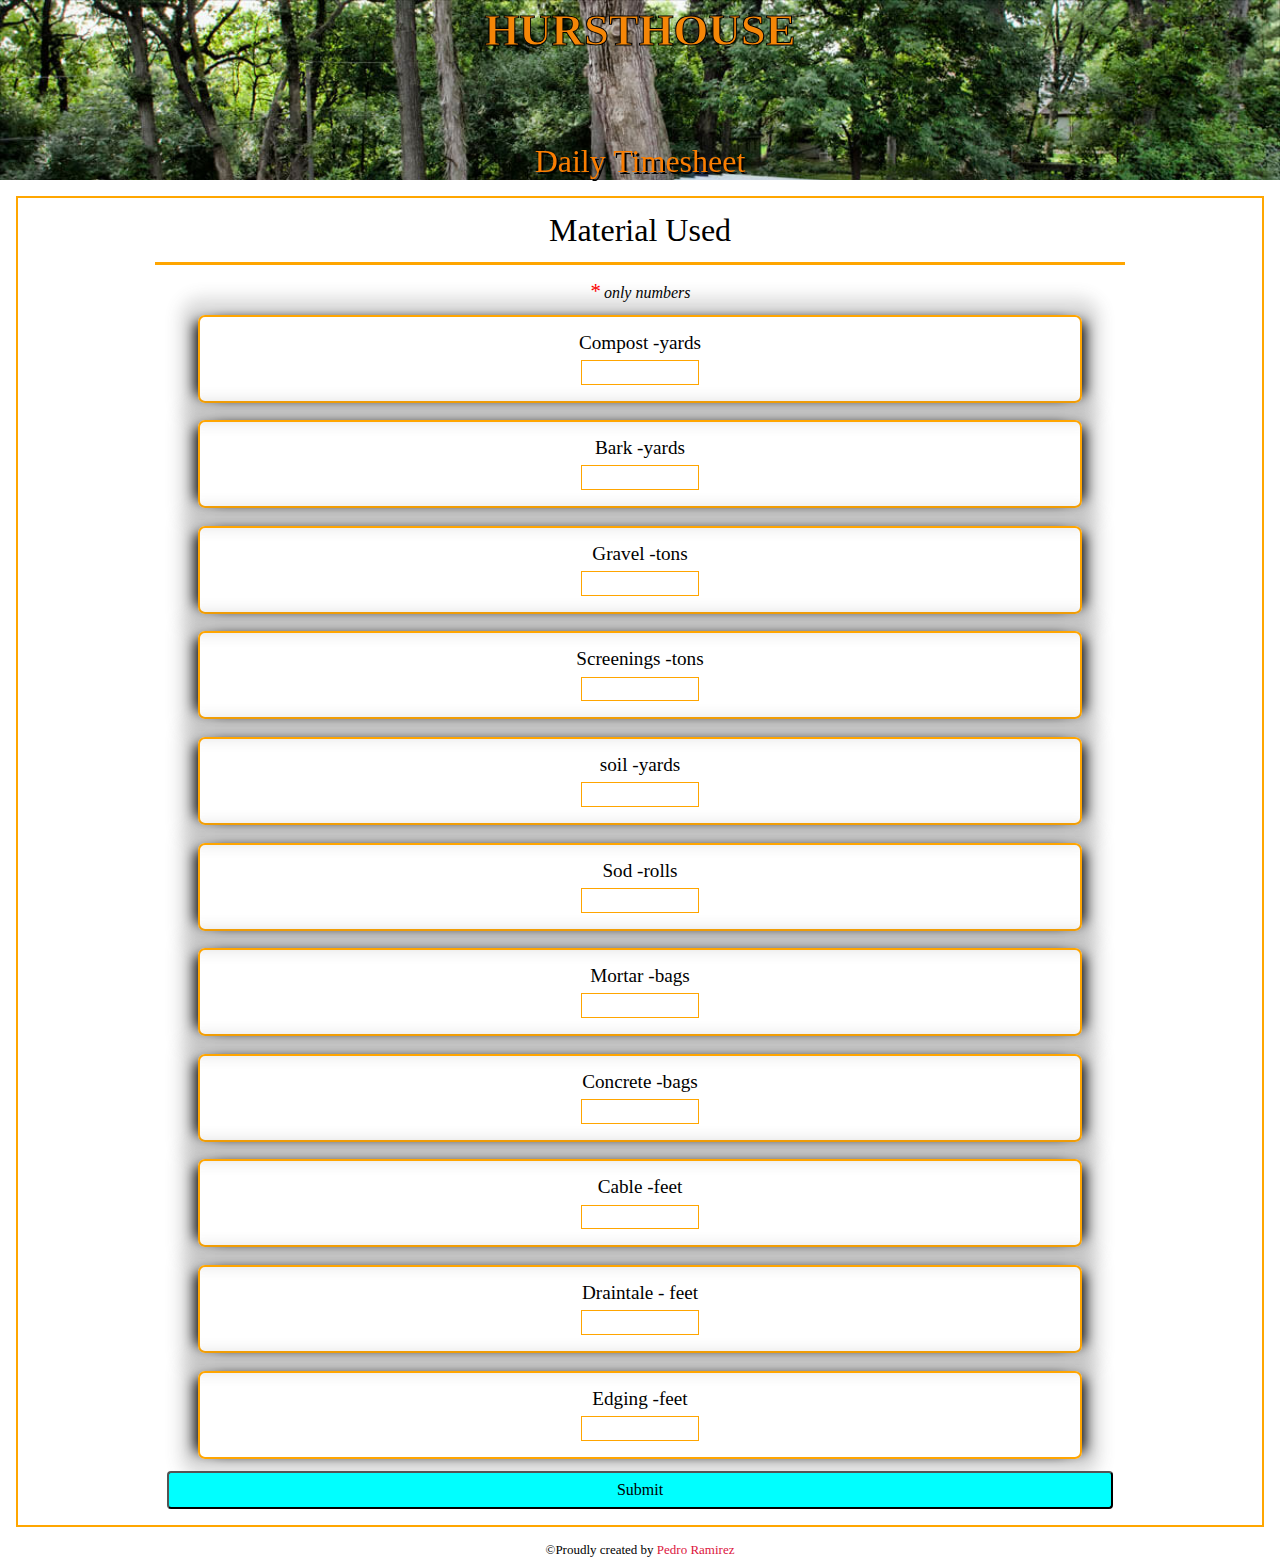
<file: index2.html>
<!DOCTYPE html>

<html>

<head>
  <meta charset="utf-8">
  <meta http-equiv="X-UA-Compatible" content="IE=edge">
  <title>Hursthouse Daily Time Sheet</title>
  <meta name="description" content="">
  <meta name="viewport" content="width=device-width, initial-scale=1">
  <link rel="stylesheet" href="reset.css">
  <link rel="stylesheet" href="style.css">
  <link rel="stylesheet" href="style2.css">

</head>

<body>
  <header id="header">
    <div class="headerItems">
      <h1 class="title">HURSTHOUSE </h1>
      <h2 class="subtitle">Daily Timesheet</h2>
    </div>
  </header>

  <form action="index3.html" id="form">

    <h1 id="titleMaterial">Material Used</h1>

    <p><span id="sign">*</span> only numbers</p>
    <div class="materialBox">
      <label for="compost">Compost -yards</label>
      <input type="number" id="compost" name="compost" class="material" min="0" max="100" step="0.25">
    </div>

    <div class="materialBox">
      <label for="bark">Bark -yards</label>
      <input type="number" id="bark" name="bark" class="material" min="0" max="100" step="0.25">
    </div>

    <div class="materialBox">
      <label for="gravel">Gravel -tons</label>
      <input type="number" id="gravel" name="gravel" class="material" min="0" max="100" step="0.25">
    </div>

    <div class="materialBox">
      <label for="screenings">Screenings -tons</label>
      <input type="number" id="screenings" name="screenings" class="material" min="0" max="100" step="0.25">
    </div>

    <div class="materialBox">
      <label for="soil">soil -yards</label>
      <input type="number" id="soil" name="soil" class="material" min="0" max="100" step="0.25">
    </div>

    <div class="materialBox">
      <label for="sod">Sod -rolls</label>
      <input type="number" id="sod" name="sod" class="material" min="0" max="2000" step="0.25">
    </div>

    <div class="materialBox">
      <label for="mortar">Mortar -bags</label>
      <input type="number" id="mortar" name="mortar" class="material" min="0" max="100" step="0.25">
    </div>

    <div class="materialBox">
      <label for="concrete">Concrete -bags</label>
      <input type="number" id="concrete" name="concrete" class="material" min="0" max="1000" step="0.25">
    </div>

    <div class="materialBox">
      <label for="cable">Cable -feet</label>
      <input type="number" id="cable" name="cable" class="material" min="0" max="4000" step="0.25">
    </div>

    <div class="materialBox">
      <label for="draintale">Draintale - feet</label>
      <input type="number" id="draintale" name="draintale" class="material" min="0" max="1000" step="0.25">
    </div>

    <div class="materialBox">
      <label for="edging">Edging -feet</label>
      <input type="number" id="edging" name="edging" class="material" min="0" max="1400" step="0.25">
    </div>

    <input type="submit" id="button2">

  </form>

  <footer id="footer">
    <h6>
      &copyProudly created by <span class="myName">Pedro Ramirez</span>
    </h6>
  </footer>

  <script src="script2.js" async defer></script>
</body>

</html>
</file>
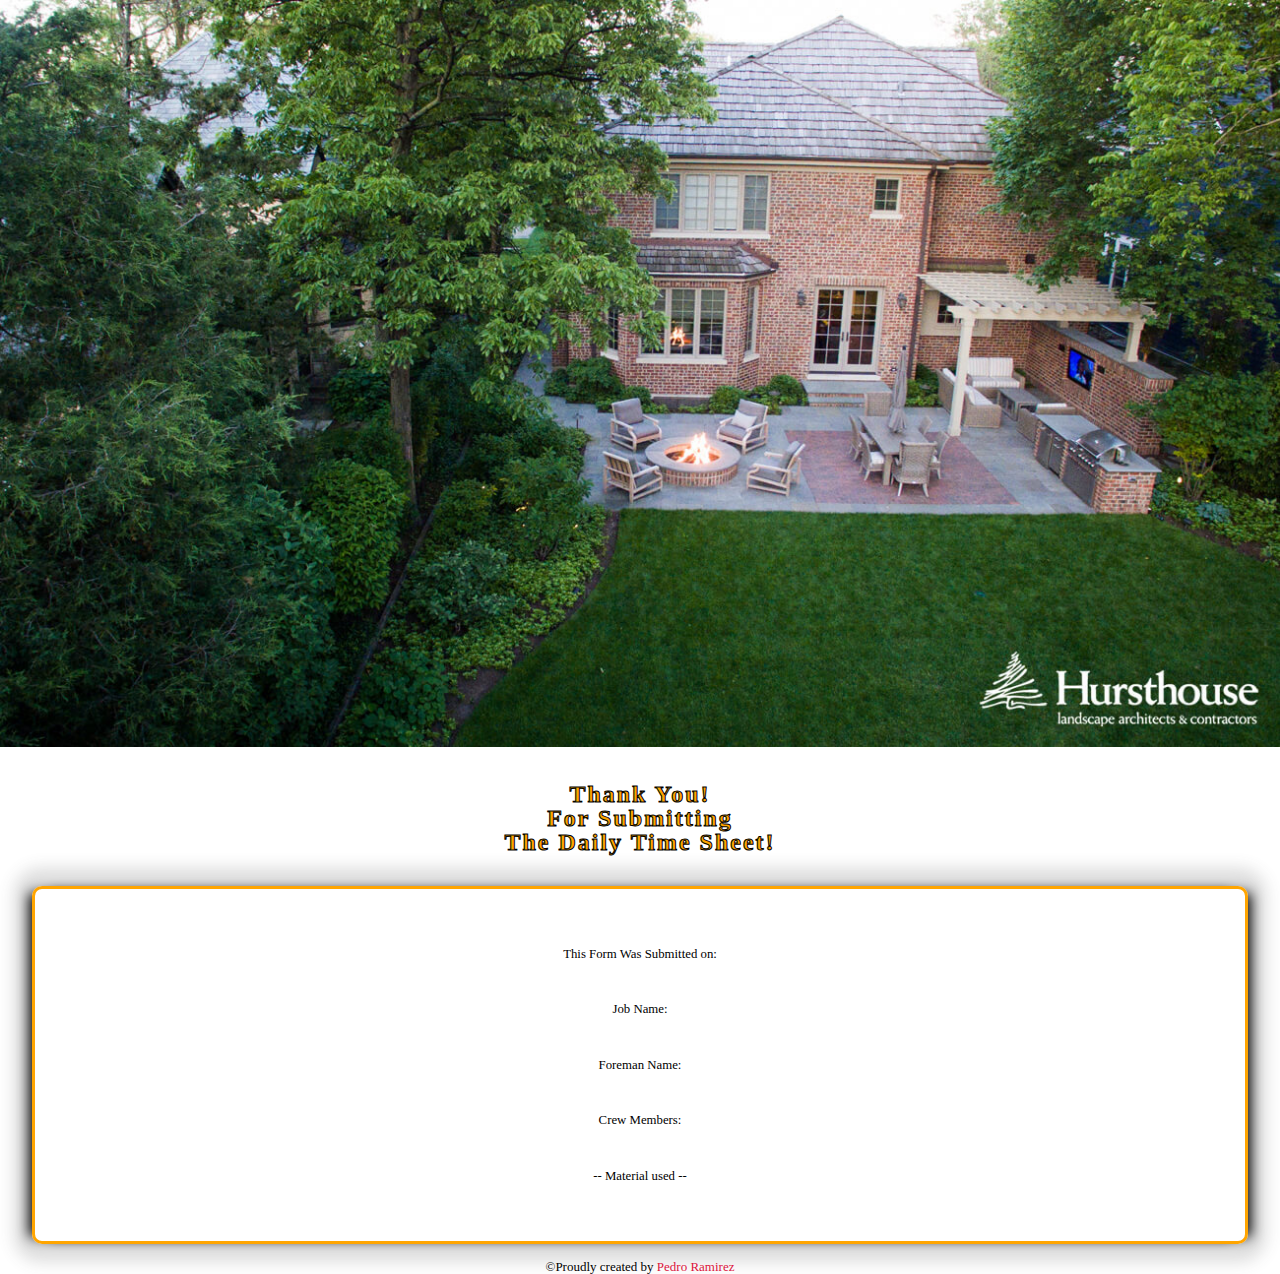
<file: index3.html>
<!DOCTYPE html>

<html>

<head>
  <meta charset="utf-8">
  <meta http-equiv="X-UA-Compatible" content="IE=edge">
  <title>Hursthouse Daily Time Sheet</title>
  <meta name="description" content="">
  <meta name="viewport" content="width=device-width, initial-scale=1">
  <link rel="stylesheet" href="reset.css">
  <link rel="stylesheet" href="style.css">
  <link rel="stylesheet" href="style3.css">
  <link rel="stylesheet" href="https://cdnjs.cloudflare.com/ajax/libs/animate.css/4.1.1/animate.min.css" />


</head>

<body>
  <header id="header2">
    <img src="/images/header2.jpg" alt="picture">
  </header>
  <h1 id="finalTitle" class="animate__animated animate__tada">Thank You! <br> For Submitting <br> The Daily Time Sheet!</h1>

  <div id="finalDisplay">

    <p>This Form Was Submitted on: <span id="finalToday" class="finalDisplay"></span></p>
    <p>Job Name: <span id="finalJobName" class="finalDisplay"></span></p>
    <p>Foreman Name: <span id="finalForemanName" class="finalDisplay"></span></p>
    <p>Crew Members: <span id="finalCrewMembers" class="finalDisplay"></span></p>
    <h2>-- Material used --</h2>

  </div>

  <footer id="footer">
    <h6>&copyProudly created by <span class="myName">Pedro Ramirez</span>
    </h6>
  </footer>
  <script src="script3.js"></script>
</body>

</html>
</file>
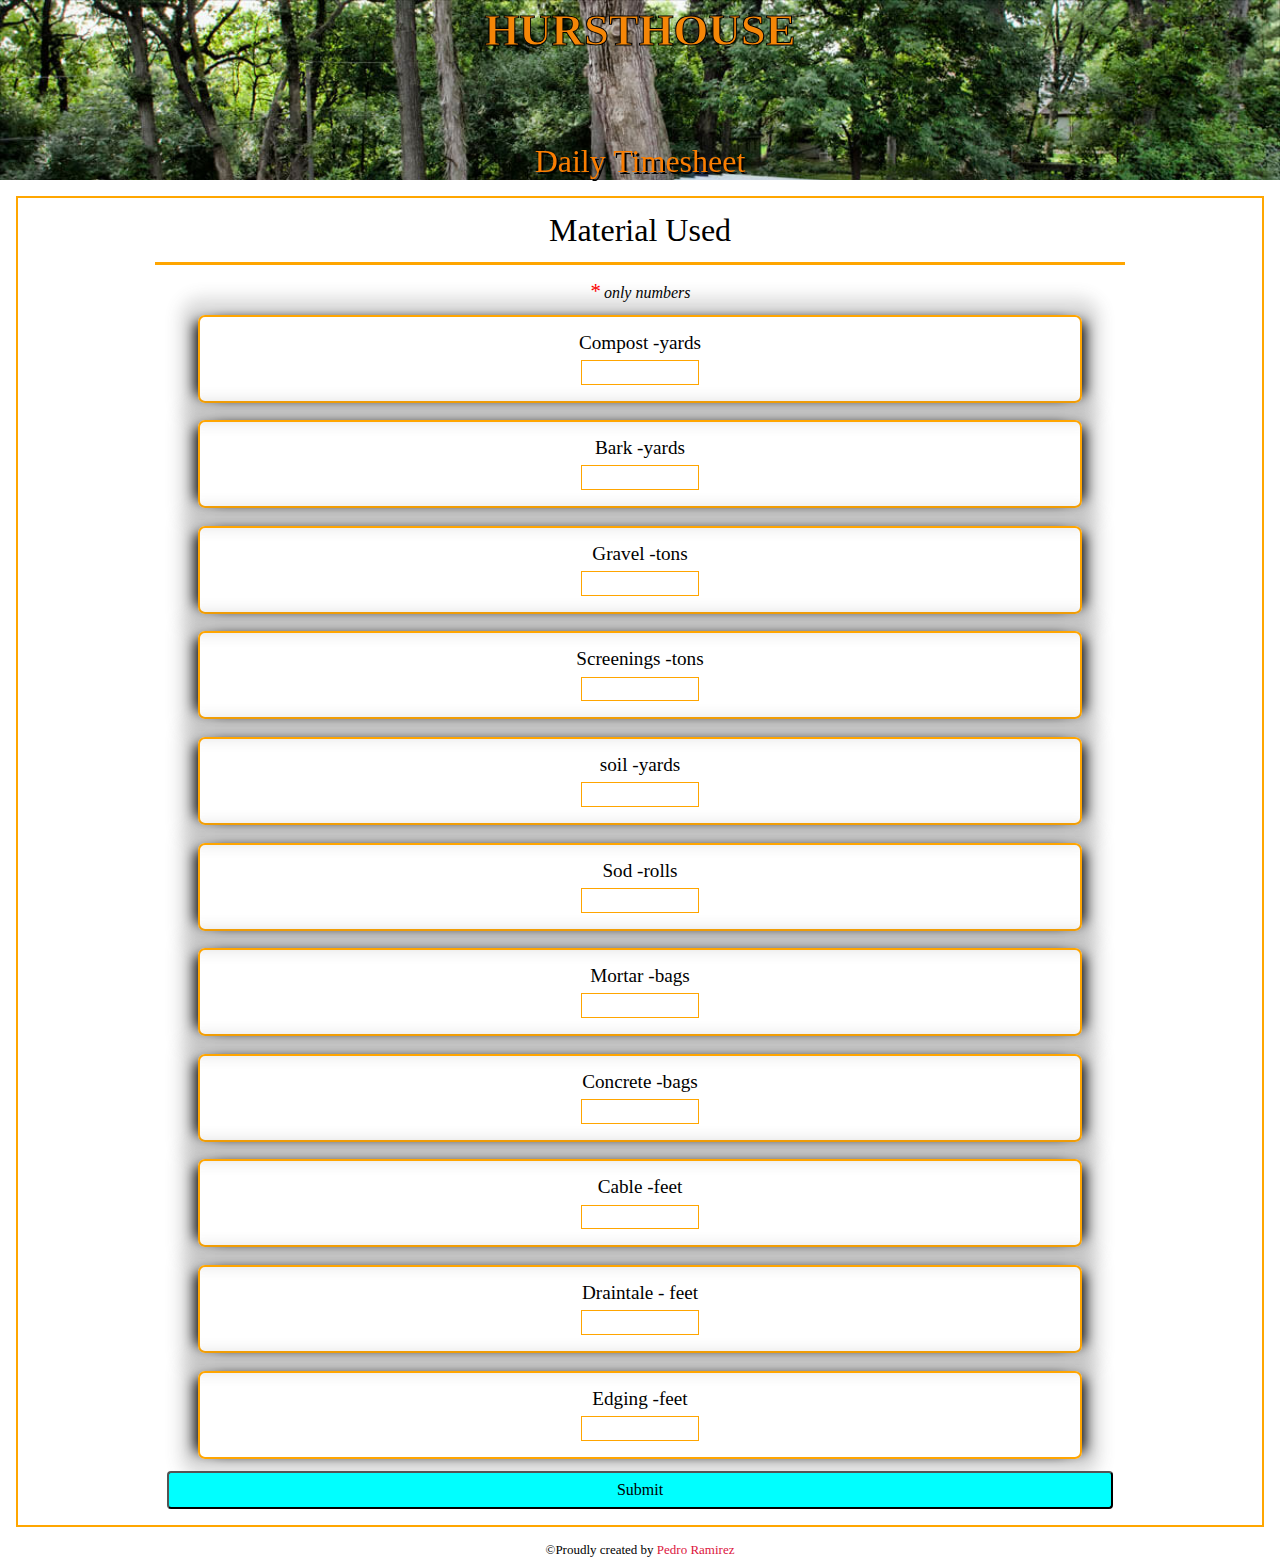
<file: pages/index2.html>
<!DOCTYPE html>

<html>

<head>
  <meta charset="utf-8">
  <meta http-equiv="X-UA-Compatible" content="IE=edge">
  <title>Hursthouse Daily Time Sheet</title>
  <meta name="description" content="">
  <meta name="viewport" content="width=device-width, initial-scale=1">
  <link rel="stylesheet" href="../css/reset.css">
  <link rel="stylesheet" href="../css/style.css">
  <link rel="stylesheet" href="../css/style2.css">

</head>

<body>
  <header id="header">
    <div class="headerItems">
      <h1 class="title">HURSTHOUSE </h1>
      <h2 class="subtitle">Daily Timesheet</h2>
    </div>
  </header>

  <form action="./index3.html" id="form">

    <h1 id="titleMaterial">Material Used</h1>

    <p><span id="sign">*</span> only numbers</p>
    <div class="materialBox">
      <label for="compost">Compost -yards</label>
      <input type="number" id="compost" name="compost" class="material" min="0" max="100" step="0.25">
    </div>

    <div class="materialBox">
      <label for="bark">Bark -yards</label>
      <input type="number" id="bark" name="bark" class="material" min="0" max="100" step="0.25">
    </div>

    <div class="materialBox">
      <label for="gravel">Gravel -tons</label>
      <input type="number" id="gravel" name="gravel" class="material" min="0" max="100" step="0.25">
    </div>

    <div class="materialBox">
      <label for="screenings">Screenings -tons</label>
      <input type="number" id="screenings" name="screenings" class="material" min="0" max="100" step="0.25">
    </div>

    <div class="materialBox">
      <label for="soil">soil -yards</label>
      <input type="number" id="soil" name="soil" class="material" min="0" max="100" step="0.25">
    </div>

    <div class="materialBox">
      <label for="sod">Sod -rolls</label>
      <input type="number" id="sod" name="sod" class="material" min="0" max="2000" step="0.25">
    </div>

    <div class="materialBox">
      <label for="mortar">Mortar -bags</label>
      <input type="number" id="mortar" name="mortar" class="material" min="0" max="100" step="0.25">
    </div>

    <div class="materialBox">
      <label for="concrete">Concrete -bags</label>
      <input type="number" id="concrete" name="concrete" class="material" min="0" max="1000" step="0.25">
    </div>

    <div class="materialBox">
      <label for="cable">Cable -feet</label>
      <input type="number" id="cable" name="cable" class="material" min="0" max="4000" step="0.25">
    </div>

    <div class="materialBox">
      <label for="draintale">Draintale - feet</label>
      <input type="number" id="draintale" name="draintale" class="material" min="0" max="1000" step="0.25">
    </div>

    <div class="materialBox">
      <label for="edging">Edging -feet</label>
      <input type="number" id="edging" name="edging" class="material" min="0" max="1400" step="0.25">
    </div>

    <input type="submit" id="button2">

  </form>

  <footer id="footer">
    <h6>
      &copyProudly created by <span class="myName">Pedro Ramirez</span>
    </h6>
  </footer>

  <script src="../javascript/script2.js" async defer></script>
</body>

</html>
</file>
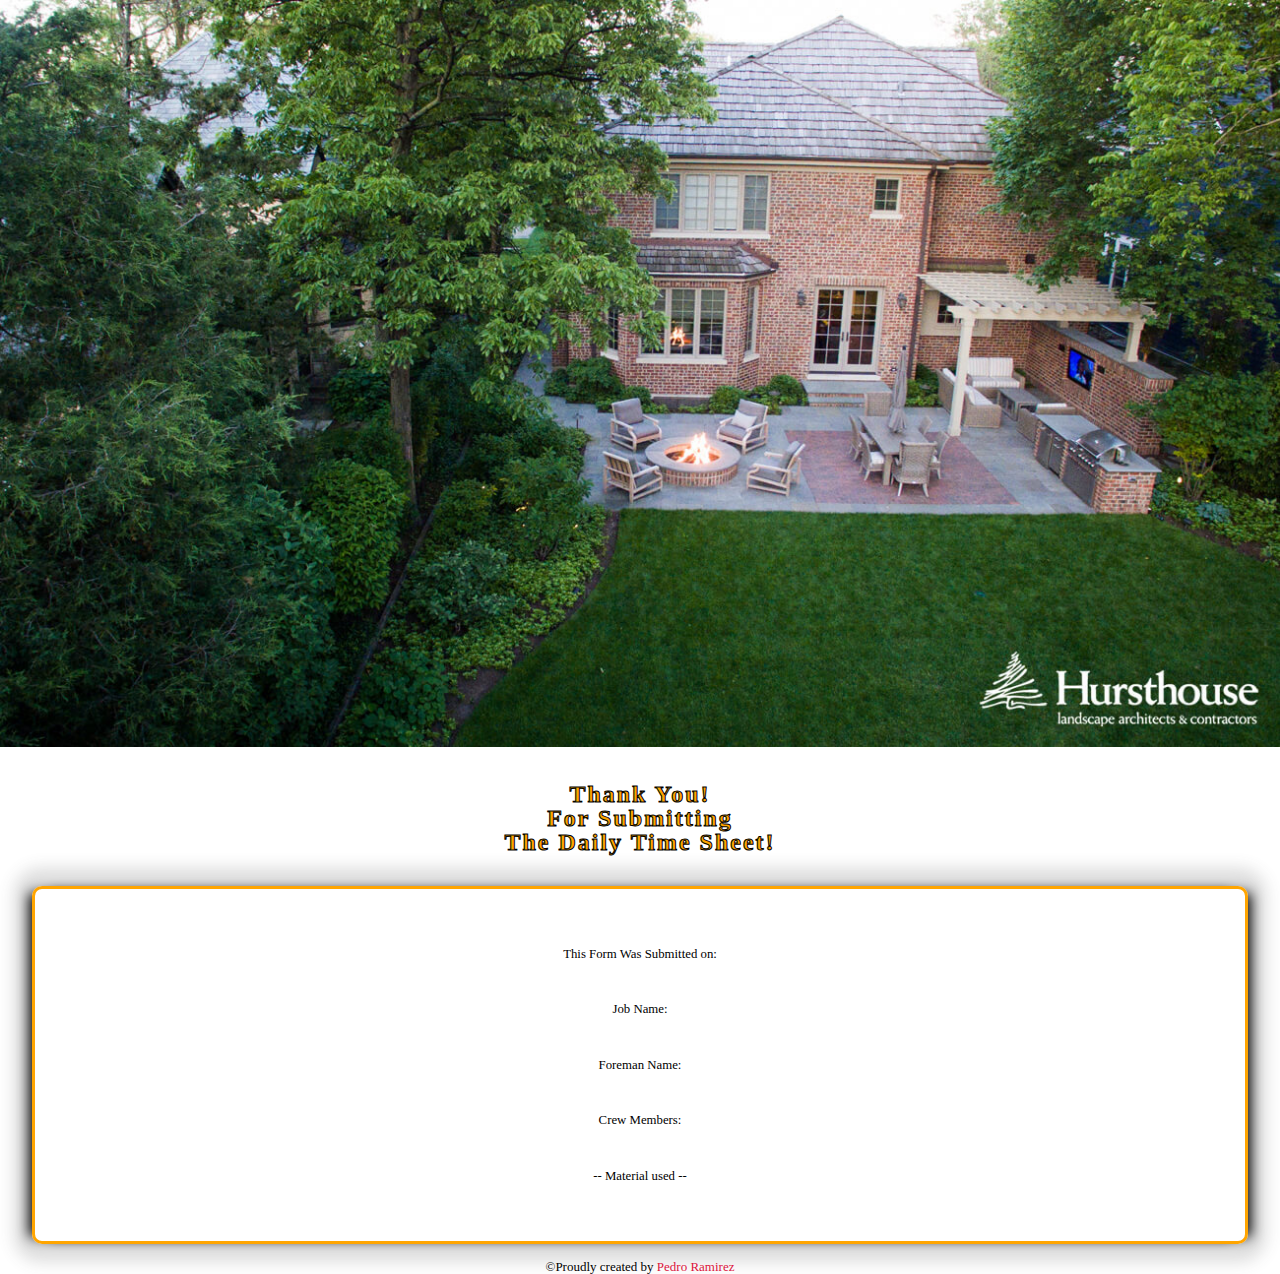
<file: pages/index3.html>
<!DOCTYPE html>

<html>

<head>
  <meta charset="utf-8">
  <meta http-equiv="X-UA-Compatible" content="IE=edge">
  <title>Hursthouse Daily Time Sheet</title>
  <meta name="description" content="">
  <meta name="viewport" content="width=device-width, initial-scale=1">
  <link rel="stylesheet" href="../css/reset.css">
  <link rel="stylesheet" href="../css/style.css">
  <link rel="stylesheet" href="../css/style3.css">
  <link rel="stylesheet" href="https://cdnjs.cloudflare.com/ajax/libs/animate.css/4.1.1/animate.min.css" />
</head>

<body>
  <header id="header2">
    <img src="../images/header2.jpg" alt="picture">
  </header>
  <h1 id="finalTitle" class="animate__animated animate__tada">Thank You! <br> For Submitting <br> The Daily Time Sheet!</h1>

  <div id="finalDisplay">

    <p>This Form Was Submitted on: <span id="finalToday" class="finalDisplay"></span></p>
    <p>Job Name: <span id="finalJobName" class="finalDisplay"></span></p>
    <p>Foreman Name: <span id="finalForemanName" class="finalDisplay"></span></p>
    <p>Crew Members: <span id="finalCrewMembers" class="finalDisplay"></span></p>
    <h2>-- Material used --</h2>

  </div>

  <footer id="footer">
    <h6>&copyProudly created by <span class="myName">Pedro Ramirez</span>
    </h6>
  </footer>
  <script src="../javascript/script3.js"></script>
</body>

</html>
</file>
<file: style.css>
#header {
  grid-area: header;
}

form {
  grid-area: form;
  height: inherit;
}

#sectionContent {
  margin: 2rem 0 2rem 0;
}

#output {
  border-bottom: orange solid 4px;
  display: flex;
  flex-direction: column;
  justify-content: space-between;
}

#footer {
  grid-area: footer;
}

#container {
  display: grid;
  grid-template-columns: auto;
  grid-template-rows: auto 2fr 0.1fr;
  grid-template-areas: "header" "form" "footer";
  grid-row-gap: 0.5rem;
  width: 100%;
}

#header {
  background-image: url("/images/header.jpg");
  background-repeat: no-repeat;
  background-size: cover;
}

.headerItems {
  display: flex;
  flex-direction: column;
  justify-content: space-between;
  width: 100%;
  height: 20vh;
}

.title {
  color: rgb(245, 134, 7);
  text-align: center;
  padding-top: 0.5rem;
  font-size: 2.8rem;
  -webkit-text-stroke: 1px rgb(2, 2, 2);
  font-weight: bold;
}

.subtitle {
  color: rgb(250, 126, 2);
  text-align: center;
  padding-bottom: 0.2rem;
  font-size: 2rem;
  text-shadow: 2px 2px rgb(2, 2, 2);
}

#insideInfo {
  font-display: flex;
  flex-direction: column;
  justify-content: space-between;
}

form #form {
  display: flex;
  flex-direction: column;
  justify-content: space-evenly;
}

.required {
  display: flex;
  flex-direction: column-reverse;
  color: red;
}

#datePicker {
  display: flex;
  flex-direction: row;
  border-bottom: 4px solid orange;
  justify-content: space-around;
  border-radius: 10%;
  width: 90%;
  padding-bottom: 1rem;
  margin: auto;
}

.date {
  display: flex;
  width: 100%;
  flex-direction: column;
  align-items: flex-end;
}

.dateLabel {
  color: orange;
  text-shadow: 1px 1px black;
}

#sectionContent {
  display: flex;
  flex-flow: column;
  justify-content: center;
  align-items: flex-end;
  padding-right: 3rem;
}

.inputs {
  margin-bottom: 1.5rem;
}

label {
  font-size: 1.2em;
}

select {
  width: 8rem;
}

select:hover {
  background-color: rgb(253, 199, 99);
}

span.red {
  color: red;
}

#output {
  border-top: 4px solid orange;
}

#outputInformation {
  border: 5px groove #fad4a7;
  margin: 1.5rem 2rem 1.5rem 2rem;
  padding: 1rem;
  height: 13rem;
  color: rgb(51, 46, 27);
  -webkit-box-shadow: -10px 0px 13px -7px #000000, 10px 0px 13px -7px #000000, 0px 0px 16px 18px rgba(76, 74, 73, 0.19);
  box-shadow: -10px 0px 13px -7px #000000, 10px 0px 13px -7px #000000, 0px 0px 16px 18px rgba(76, 74, 73, 0.19);
}

.today {
  text-align: center;
  visibility: hidden;
}

#today2 {
  color: crimson;
}

#jobName {
  margin: 1rem 0 0.5rem 1.5rem;
  visibility: hidden;
}

#jobName2 {
  color: crimson;
}

#leader {
  margin: 0 0 0.5rem 1.5rem;
  visibility: hidden;
}

#leader2 {
  color: crimson;
}

#specific {
  display: flex;
  flex-direction: row;
}

#crewBox {
  visibility: hidden;
}

#crew {
  margin: 0 1.5rem 0 1.5rem;
}

.laborer {
  margin-bottom: 1rem;
}

.garbage {
  color: rgb(114, 113, 112);
}

ol li {
  color: crimson;
}

#button {
  align-self: flex-end;
  margin: 0 2rem 1.5rem 0;
  height: 2.5rem;
  width: 5rem;
  background-color: aqua;
  font-weight: bolder;
  -webkit-box-shadow: 0px 10px 13px -7px #000000, 0px 0px 9px 0px rgba(252, 45, 11, 0);
  box-shadow: 0px 10px 13px -7px #000000, 0px 0px 9px 0px rgba(252, 45, 11, 0);
}

input#button:hover {
  background-color: orange;
}

#footer {
  font-size: small;
  text-align: center;
}

.myName {
  color: crimson;
  font-size: small;
  font-family: fantasy;
}
</file>
<file: style2.css>
#header {
  position: -webkit-sticky;
  position: sticky;
  top: 0;
  width: 100%;
}

#form {
  border: solid 2px rgb(255, 166, 0);
  margin: 1rem;
  padding: 1rem;
  display: flex;
  flex-direction: column;
  gap: 0.5rem;
  justify-content: space-evenly;
  align-items: center;
}

h1#titleMaterial {
  font-size: 2rem;
  text-align: center;
  border-bottom: 3px solid orange;
  width: 80%;
  padding-bottom: 1rem;
  margin-bottom: 0.5rem;
}

.material {
  border: solid 1px orange;
  width: 7rem;
  margin-top: 0.5rem;
  height: 1.3rem;
}

.materialBox {
  border: 2px solid orange;
  margin: 0.3rem;
  padding: 1rem;
  border-radius: 7px;
  width: 70%;
  display: flex;
  flex-direction: column;
  align-items: center;
  -webkit-box-shadow: -10px 0px 13px -7px #000000, 10px 0px 13px -7px #000000, 0px 0px 16px 18px rgba(76, 74, 73, 0.19);
  box-shadow: -10px 0px 13px -7px #000000, 10px 0px 13px -7px #000000, 0px 0px 16px 18px rgba(76, 74, 73, 0.19);
}

#sign {
  color: red;
  font-size: 1.3rem;
}

p {
  font-style: italic;
}

#button2 {
  width: 78%;
  background-color: aqua;
  padding: 0.5rem;
  border-radius: 4px;
  font-size: 1rem;
  font-family: 'Times New Roman', Times, serif;
}

#button2:hover {
  background-color: orange;
}
</file>
<file: style3.css>
#header2 img {
  width: 100%;
  position: -webkit-sticky;
  position: sticky;
}

#finalTitle {
  text-align: center;
  color: orange;
  font-size: 150%;
  animation: tada;
  animation-duration: 4s;
  -webkit-text-stroke: 1px rgb(0.5, 0.5, 0.5);
  font-weight: bold;
  margin: 2rem;
  letter-spacing: 2px;
}

#finalDisplay {
  display: flex;
  flex-direction: column;
  align-items: center;
  font-size: 80%;
  justify-content: space-evenly;
  border: 3px solid orange;
  padding: 1rem;
  height: 20rem;
  margin: 0 2rem 1rem 2rem;
  border-radius: 10px;
  -webkit-box-shadow: -10px 0px 13px -7px #000000, 10px 0px 13px -7px #000000, 0px 0px 16px 18px rgba(76, 74, 73, 0.19);
  box-shadow: -10px 0px 13px -7px #000000, 10px 0px 13px -7px #000000, 0px 0px 16px 18px rgba(76, 74, 73, 0.19);
}

.finalDisplay {
  color: red;
  font-style: italic;
}
</file>
<file: css/style.css>
#header {
  grid-area: header;
}

form {
  grid-area: form;
  height: inherit;
}

#sectionContent {
  margin: 2rem 0 2rem 0;
}

#output {
  border-bottom: orange solid 4px;
  display: flex;
  flex-direction: column;
  justify-content: space-between;
}

#footer {
  grid-area: footer;
}

#container {
  display: grid;
  grid-template-columns: auto;
  grid-template-rows: auto 2fr 0.1fr;
  grid-template-areas: "header" "form" "footer";
  grid-row-gap: 0.5rem;
  width: 100%;
}

#header {
  background-image: url("../images/header.jpg");
  background-repeat: no-repeat;
  background-size: cover;
}

.headerItems {
  display: flex;
  flex-direction: column;
  justify-content: space-between;
  width: 100%;
  height: 20vh;
}

.title {
  color: rgb(245, 134, 7);
  text-align: center;
  padding-top: 0.5rem;
  font-size: 2.8rem;
  -webkit-text-stroke: 1px rgb(2, 2, 2);
  font-weight: bold;
}

.subtitle {
  color: rgb(250, 126, 2);
  text-align: center;
  padding-bottom: 0.2rem;
  font-size: 2rem;
  text-shadow: 2px 2px rgb(2, 2, 2);
}

#insideInfo {
  font-display: flex;
  flex-direction: column;
  justify-content: space-between;
}

form #form {
  display: flex;
  flex-direction: column;
  justify-content: space-evenly;
}

.required {
  display: flex;
  flex-direction: column-reverse;
  color: red;
}

#datePicker {
  display: flex;
  flex-direction: row;
  border-bottom: 4px solid orange;
  justify-content: space-around;
  border-radius: 10%;
  width: 90%;
  padding-bottom: 1rem;
  margin: auto;
}

.date {
  display: flex;
  width: 100%;
  flex-direction: column;
  align-items: flex-end;
}

.dateLabel {
  color: orange;
  text-shadow: 1px 1px black;
}

#sectionContent {
  display: flex;
  flex-flow: column;
  justify-content: center;
  align-items: flex-end;
  padding-right: 3rem;
}

.inputs {
  margin-bottom: 1.5rem;
}

label {
  font-size: 1.2em;
}

select {
  width: 8rem;
}

select:hover {
  background-color: rgb(253, 199, 99);
}

span.red {
  color: red;
}

#output {
  border-top: 4px solid orange;
}

#outputInformation {
  border: 5px groove #fad4a7;
  margin: 1.5rem 2rem 1.5rem 2rem;
  padding: 1rem;
  height: 13rem;
  color: rgb(51, 46, 27);
  -webkit-box-shadow: -10px 0px 13px -7px #000000, 10px 0px 13px -7px #000000, 0px 0px 16px 18px rgba(76, 74, 73, 0.19);
  box-shadow: -10px 0px 13px -7px #000000, 10px 0px 13px -7px #000000, 0px 0px 16px 18px rgba(76, 74, 73, 0.19);
}

.today {
  text-align: center;
  visibility: hidden;
}

#today2 {
  color: crimson;
}

#jobName {
  margin: 1rem 0 0.5rem 1.5rem;
  visibility: hidden;
}

#jobName2 {
  color: crimson;
}

#leader {
  margin: 0 0 0.5rem 1.5rem;
  visibility: hidden;
}

#leader2 {
  color: crimson;
}

#specific {
  display: flex;
  flex-direction: row;
}

#crewBox {
  visibility: hidden;
}

#crew {
  margin: 0 1.5rem 0 1.5rem;
}

.laborer {
  margin-bottom: 1rem;
}

.garbage {
  color: rgb(114, 113, 112);
}

ol li {
  color: crimson;
}

#button {
  align-self: flex-end;
  margin: 0 2rem 1.5rem 0;
  height: 2.5rem;
  width: 5rem;
  background-color: aqua;
  font-weight: bolder;
  -webkit-box-shadow: 0px 10px 13px -7px #000000, 0px 0px 9px 0px rgba(252, 45, 11, 0);
  box-shadow: 0px 10px 13px -7px #000000, 0px 0px 9px 0px rgba(252, 45, 11, 0);
}

input#button:hover {
  background-color: orange;
}

#footer {
  font-size: small;
  text-align: center;
}

.myName {
  color: crimson;
  font-size: small;
  font-family: fantasy;
}
</file>
<file: css/style2.css>
#header {
  position: -webkit-sticky;
  position: sticky;
  top: 0;
  width: 100%;
}

#form {
  border: solid 2px rgb(255, 166, 0);
  margin: 1rem;
  padding: 1rem;
  display: flex;
  flex-direction: column;
  gap: 0.5rem;
  justify-content: space-evenly;
  align-items: center;
}

h1#titleMaterial {
  font-size: 2rem;
  text-align: center;
  border-bottom: 3px solid orange;
  width: 80%;
  padding-bottom: 1rem;
  margin-bottom: 0.5rem;
}

.material {
  border: solid 1px orange;
  width: 7rem;
  margin-top: 0.5rem;
  height: 1.3rem;
}

.materialBox {
  border: 2px solid orange;
  margin: 0.3rem;
  padding: 1rem;
  border-radius: 7px;
  width: 70%;
  display: flex;
  flex-direction: column;
  align-items: center;
  -webkit-box-shadow: -10px 0px 13px -7px #000000, 10px 0px 13px -7px #000000, 0px 0px 16px 18px rgba(76, 74, 73, 0.19);
  box-shadow: -10px 0px 13px -7px #000000, 10px 0px 13px -7px #000000, 0px 0px 16px 18px rgba(76, 74, 73, 0.19);
}

#sign {
  color: red;
  font-size: 1.3rem;
}

p {
  font-style: italic;
}

#button2 {
  width: 78%;
  background-color: aqua;
  padding: 0.5rem;
  border-radius: 4px;
  font-size: 1rem;
  font-family: 'Times New Roman', Times, serif;
}

#button2:hover {
  background-color: orange;
}
</file>
<file: css/style3.css>
#header2 img {
  width: 100%;
  position: -webkit-sticky;
  position: sticky;
}

#finalTitle {
  text-align: center;
  color: orange;
  font-size: 150%;
  animation: tada;
  animation-duration: 4s;
  -webkit-text-stroke: 1px rgb(0.5, 0.5, 0.5);
  font-weight: bold;
  margin: 2rem;
  letter-spacing: 2px;
}

#finalDisplay {
  display: flex;
  flex-direction: column;
  align-items: center;
  font-size: 80%;
  justify-content: space-evenly;
  border: 3px solid orange;
  padding: 1rem;
  height: 20rem;
  margin: 0 2rem 1rem 2rem;
  border-radius: 10px;
  -webkit-box-shadow: -10px 0px 13px -7px #000000, 10px 0px 13px -7px #000000, 0px 0px 16px 18px rgba(76, 74, 73, 0.19);
  box-shadow: -10px 0px 13px -7px #000000, 10px 0px 13px -7px #000000, 0px 0px 16px 18px rgba(76, 74, 73, 0.19);
}

.finalDisplay {
  color: red;
  font-style: italic;
}
</file>
